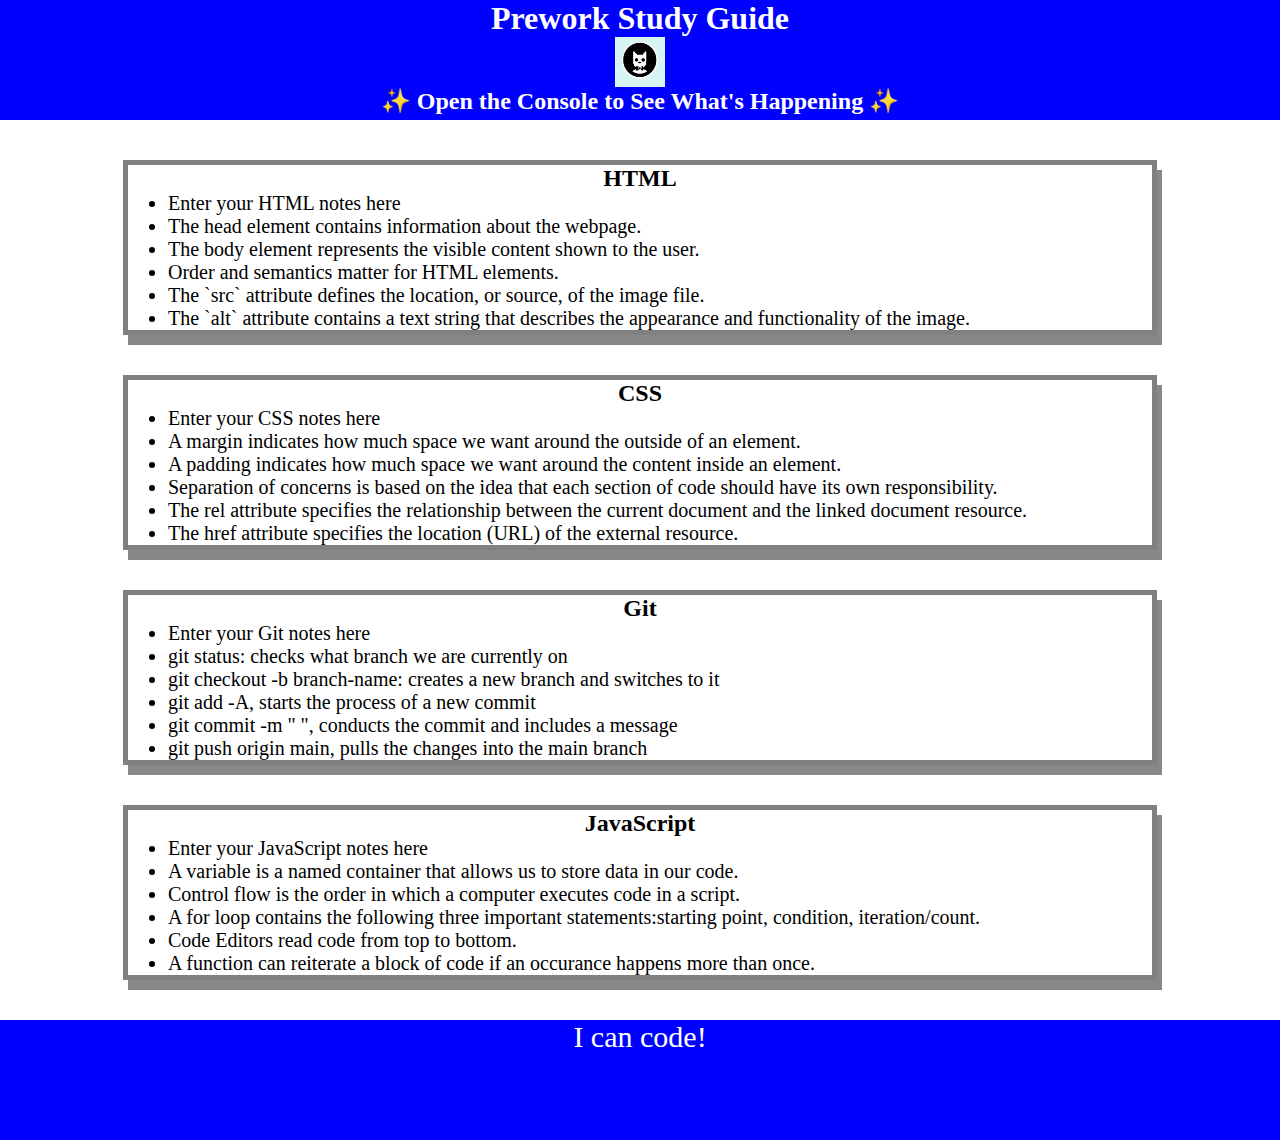
<file: index.html>
<!DOCTYPE html>
<html lang="en">
  <head>
    <meta charset="UTF-8" />
    <meta http-equiv="X-UA-Compatible" content="IE=edge" />
    <meta name="viewport" content="width=device-width, initial-scale=1.0" />
    <link rel="stylesheet" href="./assets/style.css">
    <title>Prework Study Guide</title>
  </head>
  <body>
    <header id="top">
      <h1>Prework Study Guide</h1>
      <img src="./assets/bowtie-cat.png" alt="Profile image of cat wearing a bow tie." />
      <h2>✨ Open the Console to See What's Happening ✨</h2>
    </header>
    <main>
      <section class="card" id="html-section">
        <h2>HTML</h2>
        <ul>
          <li>Enter your HTML notes here</li>
          <li>The head element contains information about the webpage.</li>
          <li>The body element represents the visible content shown to the user.</li>
          <li>Order and semantics matter for HTML elements.</li>
          <li>The `src` attribute defines the location, or source, of the image file.</li>
          <li> The `alt` attribute contains a text string that describes the appearance and functionality of the image.</li>
        </ul>
      </section>
      <section class="card" id="css-section">
        <h2>CSS</h2>
        <ul>
          <li>Enter your CSS notes here</li>
          <li>A margin indicates how much space we want around the outside of an element.</li>
          <li>A padding indicates how much space we want around the content inside an element.</li>
          <li> Separation of concerns is based on the idea that each section of code should have its own responsibility.</li>
          <li>The rel attribute specifies the relationship between the current document and the linked document resource.</li>
          <li>The href attribute specifies the location (URL) of the external resource.</li>
        </ul>
      </section>
      <section class="card" id="git-section">
        <h2>Git</h2>
        <ul>
          <li>Enter your Git notes here</li>
          <li>git status: checks what branch we are currently on</li>
          <li>git checkout -b branch-name: creates a new branch and switches to it</li>
          <li>git add -A, starts the process of a new commit</li>
          <li>git commit -m " ", conducts the commit and includes a message</li>
          <li>git push origin main, pulls the changes into the main branch </li>
        </ul> 
      </section>
      <section class="card" id="javascript-section">
        <h2>JavaScript</h2>
        <ul>
          <li>Enter your JavaScript notes here</li>
          <li>A variable is a named container that allows us to store data in our code.</li>
          <li>Control flow is the order in which a computer executes code in a script.</li>
          <li>A for loop contains the following three important statements:starting point, condition, iteration/count.</li>
          <li>Code Editors read code from top to bottom.</li>
          <li>A function can reiterate a block of code if an occurance happens more than once.</li>
        </ul>
      </section>
    </main>

    <footer>
      <p>I can code!</p>
    </footer>
    <script src="./assets/script.js"></script>
  </body>
</html>
</file>
<file: assets/style.css>
* {
    margin: 0;
    padding: 0;
}

header,
footer {
    width: 100%;
    height: 120px;
    background-color: blue;
    color: white;
}

h1,
h2 {
    text-align: center;
}

img {
    display: block;
    height: 50px;
    width: 50px;
    margin-left: auto;
    margin-right: auto;
}

ul {
    padding-left: 40px;
    font-size: 20px;
}

p {
    text-align: center;
    font-size: 30px;
  }
  .card {
    width: 80%;
    margin: 40px auto;
    border: 5px solid gray;
    box-shadow:5px 10px #888888;
  }
</file>
